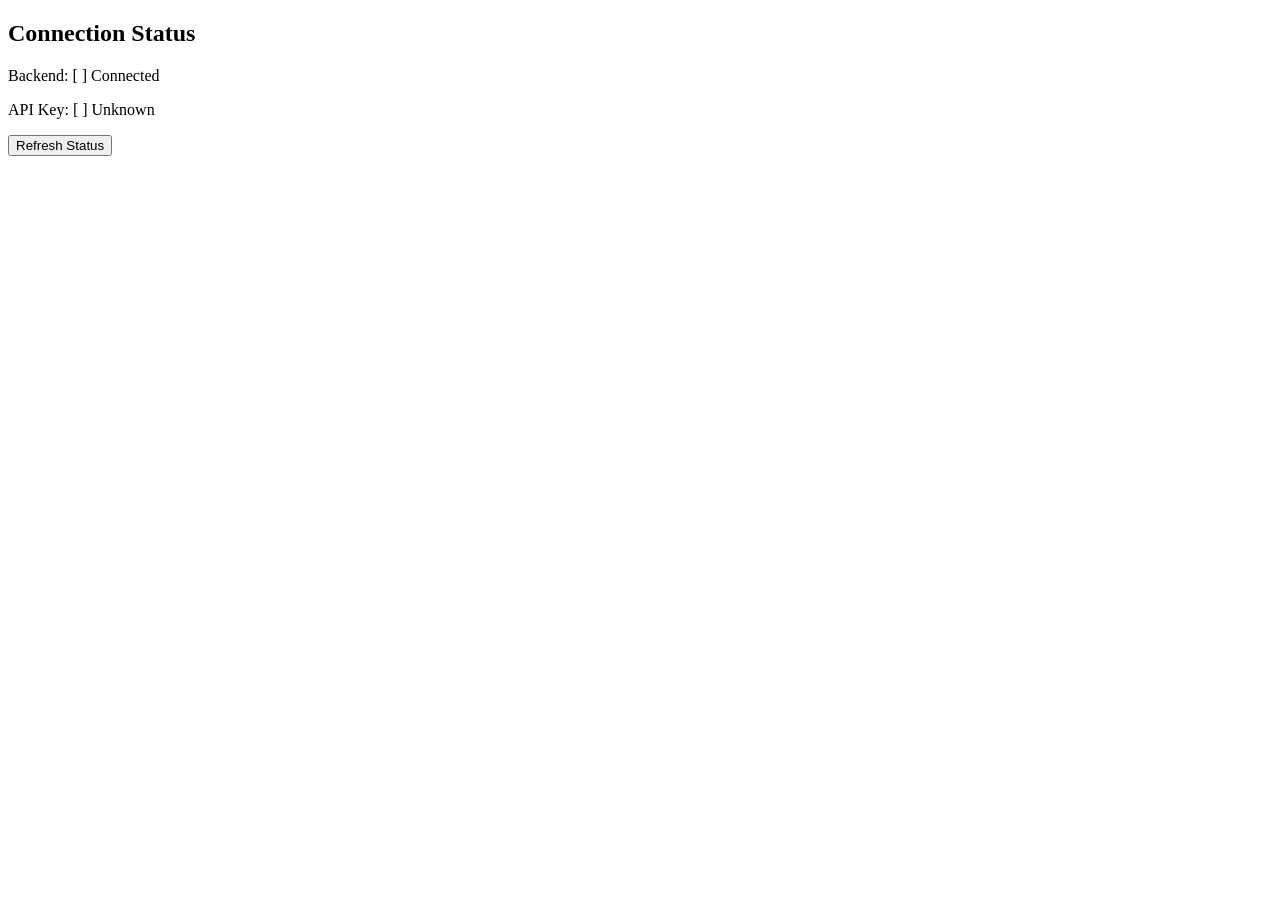
<file: frontend/test.html>
<!DOCTYPE html>
<html>
<body>
    <h2>Connection Status</h2>
    <p>Backend: <span id="backend-status">[ ] Connected</span></p>
    <p>API Key: <span id="api-key-status">[ ] Unknown</span></p>
    <button id="refresh-btn">Refresh Status</button>
    
    <script>
    async function test() {
        const response = await fetch('http://localhost:5000/api/health');
        const data = await response.json();
        document.getElementById('backend-status').innerHTML = '[?] Connected';
        if (data.api_key_configured) {
            document.getElementById('api-key-status').innerHTML = '[?] Known';
        }
    }
    test();
    </script>
</body>
</html>
</file>
